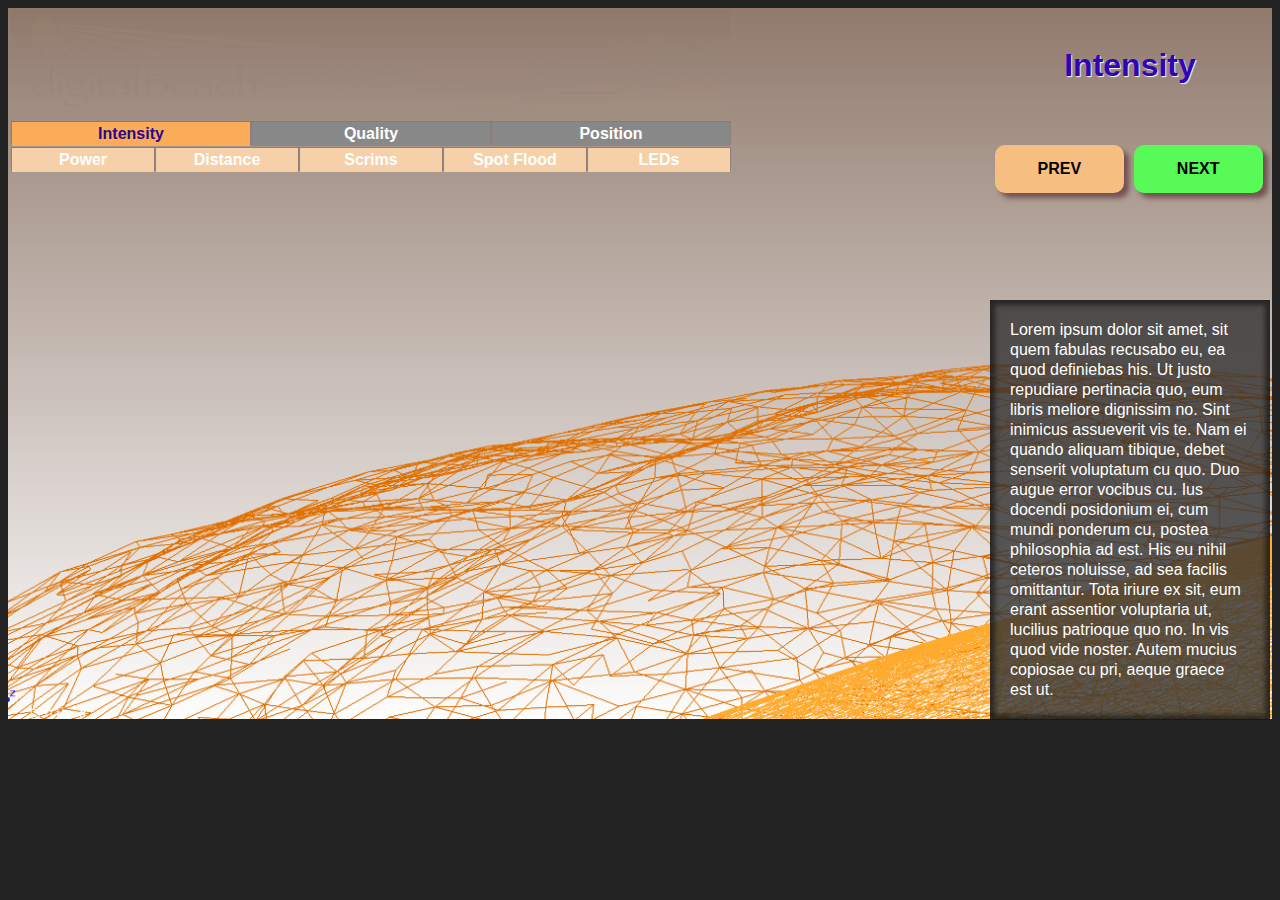
<file: LOL2.html>
<!doctype html>
<html>
<head>
<meta charset="UTF-8" />
<title> LOL2 </title>



<!-- ======= ======= ======= styles ======= ======= ======= -->
 <link rel="stylesheet" href="styles/LOL2.css" type="text/css" media="screen" />


</head>

 <body>
<!-- ======= banner =======  -->
<div id="banner"><img src="images/banner2.png" width="720" height="100"/></div>


<!-- ======= container =======  -->
<div class="container" width="600">
	<div id="cf" class="shadow">
	  <img class="bottom bg" src="images/beach_bg_dark.png" />
	  <img class="top bg" src="images/beach_bg1.png" />
	</div>


	<!-- ======= panelNav =======  -->
	<div id="mainNav">
		<nav id="prevNav"></nav>
		<nav id="thisNav"></nav>
<!-- 		<nav id="nextNav"></nav>
 -->	</div>


	<!-- ======= item containers =======  -->
	<div id="menu"></div>
	<div id="group"></div>
	<div id="actors"></div>
	<div id="setup"></div>
	<div id="targets"></div>
	<div id="controls"></div>
	<div id="trackpad"></div>
	<div id="tooltips"></div>
	<div id="titleText"></div>
	<div id="occupier"></div>
	<div id="instrText" class="textFrame"></div>

	<div id="canvasFrames"></div>

	<canvas id="canvasL" class="canvasL" width="720" height="405" style="display:none;"></canvas>
	<canvas id="canvasM" class="canvasM" width="240" height="135" style="display:none;"></canvas>


	<!-- ======= panelNav =======  -->
	<nav id="panelNav">
		<ul>
			<li class="navLink"><a id="prevLink" class="navLink" href="#"> PREV </a></li>
			<li class="navLink"><a id="nextLink" class="navLink" href="#"> NEXT </a></li>
		</ul>
	</nav>


<!-- end of container -->
</div>

</body>


<!-- ======= ======= ======= scripts ======= ======= ======= -->
<script src="https://ajax.googleapis.com/ajax/libs/jquery/2.1.3/jquery.min.js"></script>
<script src="scripts/objects_behaviors.js"></script>
<script src="scripts/objects_targets.js"></script>
<script src="scripts/objects_items.js"></script>
<script src="scripts/objects_text.js"></script>
<script src="scripts/objects_pages.js"></script>
<script src="scripts/scripts_activeItems.js"></script>
<script src="scripts/scripts_behavior.js"></script>
<script src="scripts/scripts_pages.js"></script>
<script src="scripts/utilities.js"></script>
<script src="scripts/init.js"></script>

<!--

<script src="scripts/objects_pages_test.js"></script>
<script src="scripts/objects.js"></script>
<script src="scripts/dbActors_scripts.js"></script>
<script src="scripts/dbDemo_scripts.js"></script>
-->

<script type="text/javascript">
	$( document ).ready( function() {
	    console.log( "document ready" );

		initDemo();

	});

</script>

</html>



<!-- ======= ARCHIVE =======

<div id="set">set</div>
<div id="shop">shop</div>

<canvas id="C1layer1">browser update required</canvas>
<canvas id="C1layer2">browser update required</canvas>
<canvas id="C1layer3">browser update required</canvas>


<canvas id="C2layer1">browser update required</canvas>
<canvas id="C2layer2">browser update required</canvas>
<canvas id="C2layer3">browser update required</canvas>

-->
</file>
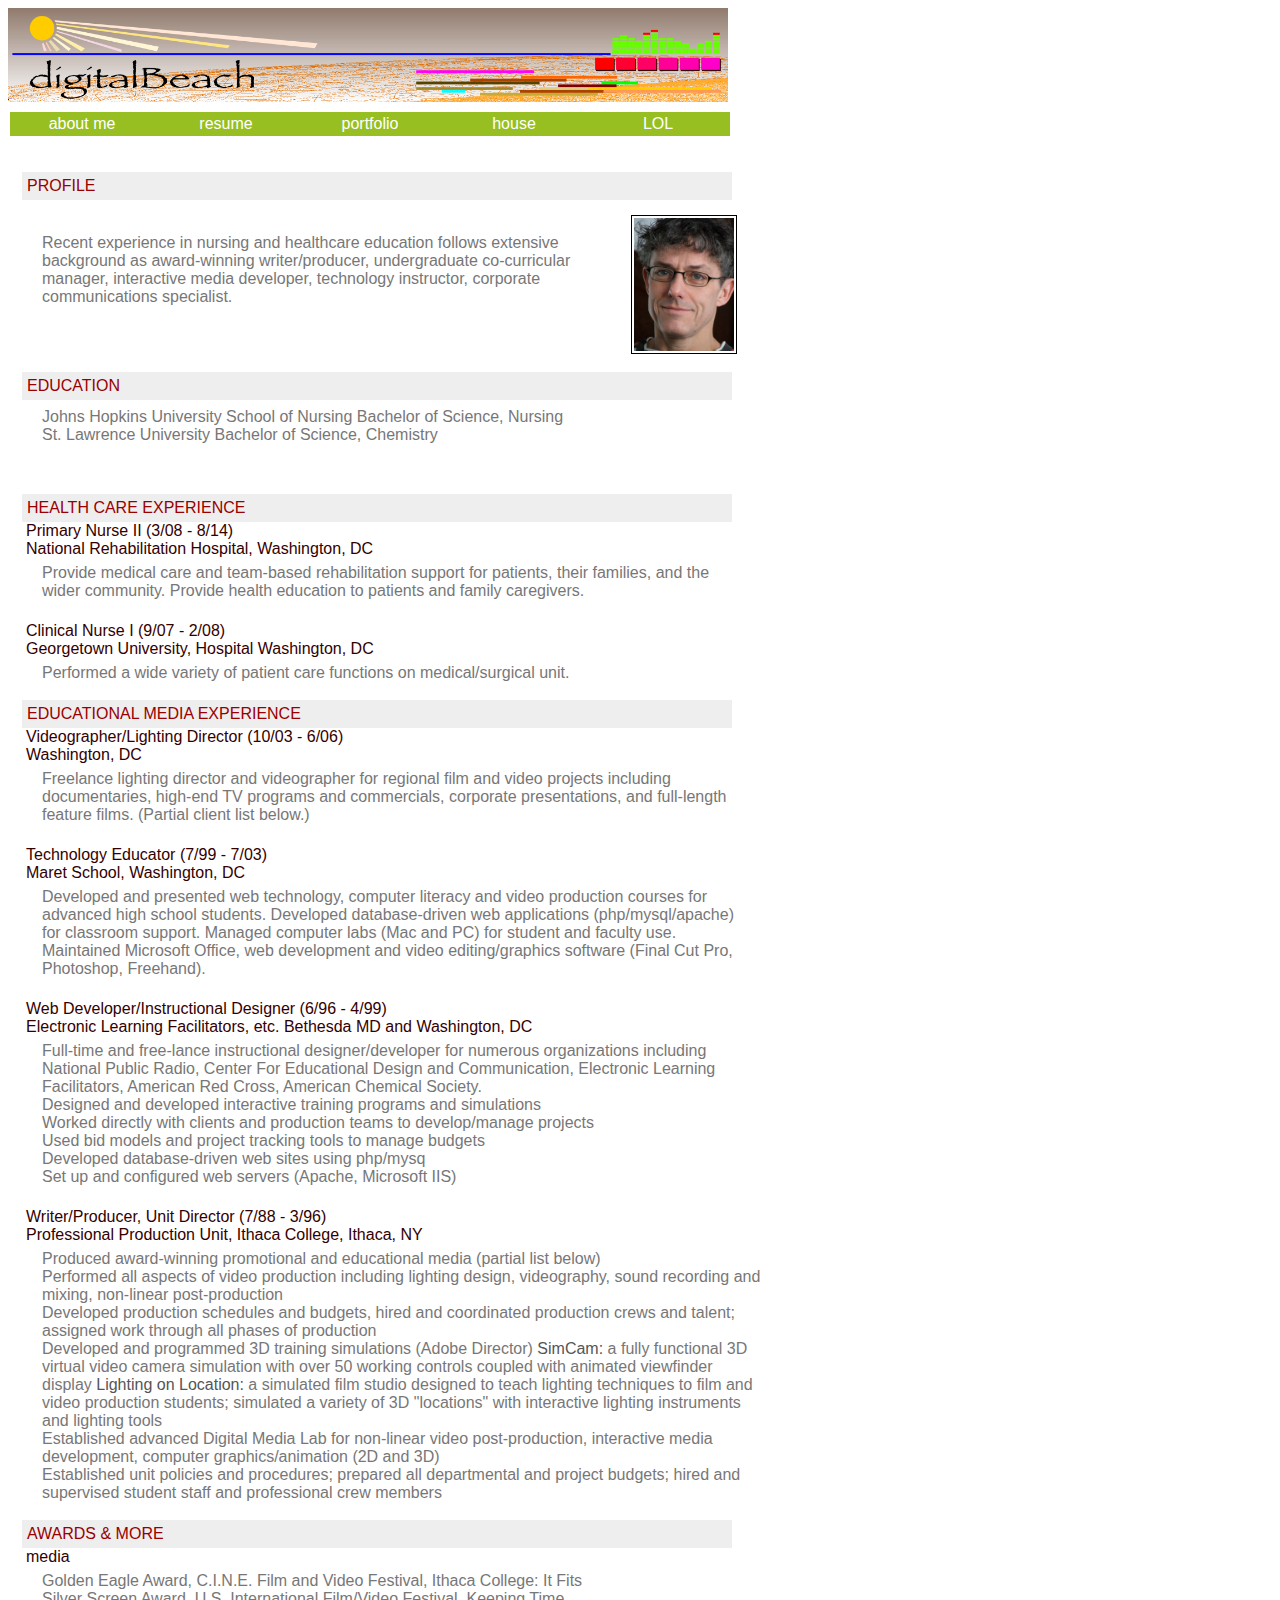
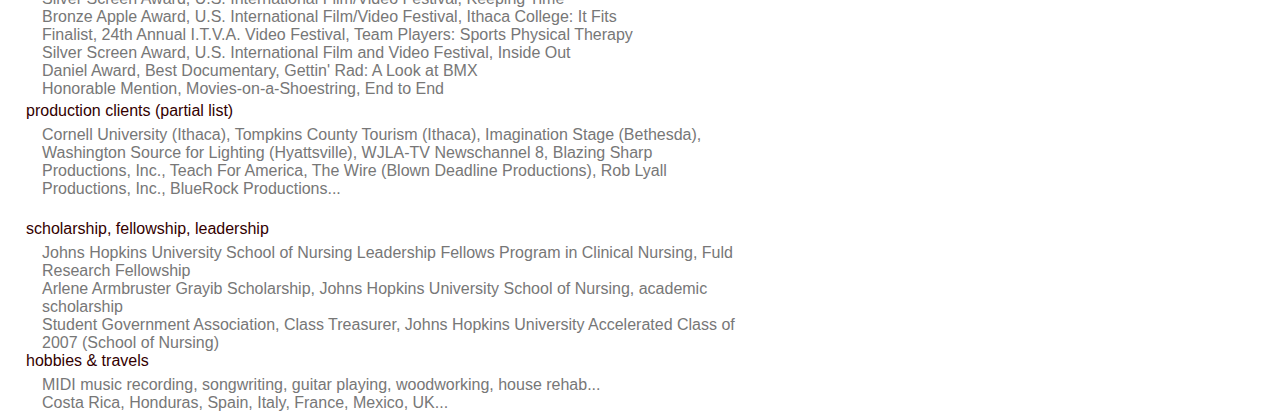
<file: resume.html>
<!doctype html>
<html>
<head>
<meta charset="UTF-8" />
<title> resume </title>

<!-- ======= ======= ======= styles ======= ======= ======= -->
<link id="mainStyles" rel="stylesheet" type="text/css" href="styles/cssMain.css">

</head>


<body>
<!-- ======= banner =======  --> 
<div class="header">
	<div id="banner"></div>


	<!-- ======= pageNav =======  --> 
	<nav class="siteNav">
		<ul class="navUl">
			<li><a href="index.html">about me</a></li>
			<li><a class="thispage" href="resume.html">resume</a></li>
			<li><a href="portfolio.html">portfolio</a></li>
			<li><a href="house.html">house</a></li>
			<li><a href="LOL2.html">LOL</a></li>
		</ul>	
	</nav>
</div>


<!-- ======= article =======  --> 
<div id="article">

<!-- ======= profile =======  --> 
<div class="clearfix" style:position="absolute" height="200px">
<h2>PROFILE</h2>
	<img id="TomPic2" src="images/TomPic1.jpg" alt="profile photo">
<div class="resText"><br><p>Recent experience in nursing and healthcare education follows extensive background as award-winning writer/producer, undergraduate co-curricular manager, interactive media developer, technology instructor, corporate communications specialist.</p>
</div>
</div>  
<br>

<!-- ======= education =======  --> 
<h2>EDUCATION</h2>

<div class="resText"><br><p>
Johns Hopkins University School of Nursing 
Bachelor of Science, Nursing 
<br>
St. Lawrence University 
Bachelor of Science, Chemistry
</div>
<br></p>

<!-- ======= ======= ======= healthcare jobs ======= ======= ======= --> 
<h2>HEALTH CARE EXPERIENCE</h2>

<div class="jobhead">Primary Nurse II (3/08 - 8/14)<br>
National Rehabilitation Hospital, Washington, DC</div>
<div class="resText">Provide medical care and team-based rehabilitation support for patients, their families, and the wider community.  Provide health education to patients and family caregivers.</div>  
<br>
<div class="jobhead">Clinical Nurse I  (9/07 - 2/08)<br>
Georgetown University, Hospital Washington, DC</div>
<div class="resText">Performed a wide variety of patient care functions on medical/surgical unit.</div>
<br>

<!-- ======= ======= ======= media jobs ======= ======= ======= --> 
<h2>EDUCATIONAL MEDIA EXPERIENCE</h2>

<!-- ======= job =======  --> 
<div class="jobhead">Videographer/Lighting Director (10/03 - 6/06)<br>
Washington, DC</div>
<div class="resText">Freelance lighting director and videographer for regional film and video projects including documentaries, high-end TV programs and commercials, corporate presentations, and full-length feature films.  (Partial client list below.)
</div>
<br>

<!-- ======= job =======  --> 
<div class="jobhead">Technology Educator   (7/99 - 7/03)<br>
Maret School, Washington, DC</div>
<div class="resText">Developed and presented web technology, computer literacy and video production courses for advanced high school students.  Developed database-driven web applications (php/mysql/apache) for classroom support. Managed computer labs (Mac and PC) for student and faculty use. Maintained Microsoft Office, web development and video editing/graphics software (Final Cut Pro, Photoshop, Freehand).
</div>
<br>

<!-- ======= job =======  --> 
<div class="jobhead">Web Developer/Instructional Designer  (6/96 - 4/99)<br>
Electronic Learning Facilitators, etc.  Bethesda MD and Washington, DC</div> 
<div class="resText">Full-time and free-lance instructional designer/developer for numerous organizations including National Public Radio, Center For Educational Design and Communication, Electronic Learning Facilitators, American Red Cross, American Chemical Society.
<div class="clearfix">	
	<ul class="resume clearfix">
	  <li class="resume"> Designed and developed interactive training programs and simulations</li>
	  <li class="resume">Worked directly with clients and production teams to develop/manage projects</li>
	  <li class="resume">Used bid models and project tracking tools to manage budgets</li>
	  <li class="resume">Developed database-driven web sites using php/mysq</li>
	  <li class="resume">Set up and configured web servers (Apache, Microsoft IIS)</li>
  </ul></div>
</div>
<br>

<!-- ======= job =======  --> 
<div class="jobhead">Writer/Producer, Unit Director   (7/88 - 3/96)<br>
Professional Production Unit, Ithaca College, Ithaca, NY</div>
<div class="resText">
	<ul class="resume clearfix">
	<li class="resume">Produced award-winning promotional and educational media (partial list below)</li>
	<li class="resume">Performed all aspects of video production including lighting design, videography, sound recording and mixing, non-linear post-production</li>
	<li class="resume">Developed production schedules and budgets, hired and coordinated production crews and talent; assigned work through all phases of production</li>
	<li class="resume">Developed and programmed 3D training simulations (Adobe Director)
	 <span>SimCam:</span>  a fully functional 3D virtual video camera simulation with over 50 working controls coupled with animated viewfinder display
	 <span>Lighting on Location:</span>  a simulated film studio designed to teach lighting techniques to film and video production students; simulated a variety of 3D "locations" with interactive lighting instruments and lighting tools</li>
	<li class="resume">Established advanced Digital Media Lab for non-linear video post-production, interactive media development, computer graphics/animation (2D and 3D)</li>
	<li class="resume">Established unit policies and procedures; prepared all departmental and project budgets; hired and supervised student staff and professional crew members</li>
	</ul>
</div>
<br>

<!-- ======= awards =======  --> 
<h2>AWARDS & MORE</h2>
<div class="jobhead">media</div>
<div class="resText">
	<ul class="resume clearfix">
		<li class="resume">Golden Eagle Award, C.I.N.E. Film and Video Festival, Ithaca College: It Fits</li>
		<li class="resume">Silver Screen Award, U.S. International Film/Video Festival, Keeping Time</li>
		<li class="resume">Bronze Apple Award, U.S. International Film/Video Festival, Ithaca College: It Fits</li>
		<li class="resume">Finalist, 24th Annual I.T.V.A. Video Festival, Team Players: Sports Physical Therapy</li>
		<li class="resume">Silver Screen Award, U.S. International Film and Video Festival, Inside Out</li>
		<li class="resume">Daniel Award, Best Documentary, Gettin' Rad: A Look at BMX</li>
		<li class="resume">Honorable Mention, Movies-on-a-Shoestring, End to End</li>
	</ul>
</div>
	
<!-- ======= production =======  --> 
<div class="jobhead">production clients (partial list)</div>
<div class="resText">
	Cornell University (Ithaca), Tompkins County Tourism (Ithaca), Imagination Stage (Bethesda), Washington Source for Lighting (Hyattsville), WJLA-TV Newschannel 8, Blazing Sharp Productions, Inc., Teach For America, The Wire (Blown Deadline Productions), Rob Lyall Productions, Inc., BlueRock Productions...
</div>
<br>
	
<!-- ======= etc =======  --> 
<div class="jobhead">scholarship, fellowship, leadership</div>
<div class="resText">
	<ul class="resume">
		<li class="resume">Johns Hopkins University School of Nursing Leadership Fellows Program in Clinical Nursing, Fuld Research Fellowship</li>
		<li class="resume">Arlene Armbruster Grayib Scholarship, Johns Hopkins University School of Nursing, academic scholarship</li>
		<li class="resume">Student Government Association, Class Treasurer, Johns Hopkins University Accelerated Class of 2007 (School of Nursing)</li>
	</ul>
</div>
<br>

<!-- ======= travels =======  --> 
<div class="jobhead">hobbies & travels</div>
	<div class="resText">
		<ul class="resume">
			<li class="resume">MIDI music recording, songwriting, guitar playing, woodworking, house rehab...</li>
			<li class="resume">Costa Rica, Honduras, Spain, Italy, France, Mexico, UK...</li>
		</ul>
	</div>		
</div>

</div>


<!-- ======= ======= ======= styles ======= ======= ======= -->

<!-- <script src="scripts/tomScripts.js"></script>
<script src="scripts/objects.js"></script>
<script src="scripts/canvas.js"></script>
<script src="scripts/pages.js"></script>
<script src="scripts/data.js"></script> -->

</body>
</html>

<!-- ======= pageBg =======  --> 
<!-- <div id="pageBg"></div> -->
</file>
<file: styles/LOL2.css>
@charset "UTF-8";

/* Box Model Hack */
* {
    -webkit-box-sizing: border-box;
       -moz-box-sizing: border-box;
            box-sizing: border-box;
} 

/* ======= positions ======= */

	#banner   { position: absolute; left:10px; top:10px; width:720px; height:100px; }	
	#mainNav  { position: absolute; left:10px; top:120px; width:720px; height:80px; }
	#panelNav { position: absolute; left:990px; top:140px; width:280px; height:60px; }
	#canvasL  { position: absolute; left:10px; top:210px; width:720px; height:405px; }	
	#canvasM  { position: absolute; left:740px; top:75px; width:240px; height:135px; }	
	#tooltips { position: absolute; left:990px; top:220px; width:280px; height:80px; }
	#titleText { z-index:4; position: absolute; left:990px; top:50px; width:280px; }
	#instrText { z-index:4; position: absolute; left:990px; top:300px; width:280px; }

/* ======= general ======= */

img.bg {
	/* Set rules to fill background */
	min-height: 100%;
	min-width: 1024px;

	/* Set up proportionate scaling */
	width: 100%;
	height: auto;

	/* Set up positioning */
	position: fixed;
	top: 0;
	left: 0;
}

body {
  	line-height: 20px;
  	font-size: medium;
	text-align: left;
  	font-weight: 100;
	font-family: "Gill Sans", Helvetica, Arial, sans-serif;
	color: #777;
	background-color: #222;
	background-size: cover;
}

#banner {
	z-index: 1;
	opacity: 0.01;
	background-image: url("../images/banner1.png");
	background-repeat: no-repeat;
	background-size: 720px, 100px, contain;
}

canvas {
	z-index: 0;
/*	display: none;
*/	border: 1px solid #fff;	
    background-color: #444;
    box-shadow: 5px 5px 10px #222;
}

#cf {
	position:relative;
	background-size: 100% auto;
}

#cf img {
	position:absolute;
	left:0;
	-webkit-transition: opacity 1s ease-in-out;
	-moz-transition: opacity 1s ease-in-out;
	-o-transition: opacity 1s ease-in-out;
	transition: opacity 1s ease-in-out;
}

#cf img.transparent {
	opacity:0;
}

/* ======= nav ======= */

#mainNav {
	display: inline-block;
}

/*#panelNav {
	border: 1px solid white;	
}
*/

#prevNav, #thisNav, #nextNav {
	display: block;
	float: left;
	width: 100%;
	height: 24px;
    margin: 1px;
	background-color: rgba(50, 50, 50, 0.2);
}

#nextNav {
	background-color: #F5D0A9;
}

.emptyNav {
	width: 99.8%;
    padding: 0;
	background-color: rgba(50, 50, 50, 0.2);
}

ul {
    margin: 0;
    padding: 0;
	list-style: none;
}

li { 
	display: block;
	float: left;
	height: 24px;
    margin: 1px;
    padding: 0;
}

a, a.visited, a:link {
	float: left;
	width: 100%;
	height: 100%;
    margin: 0;
    padding: 2px;
  	line-height: 20px;
	font-weight: bold;
	text-align: center;
	text-decoration: none;
	color: white;
	background-color: #888;
}

a.nextNav {
	background-color: #F5D0A9;
}

a:hover, a:active, a.thisPage {
	color: #29088A;
	background-color: #FAAC58;
}


/* ======= panelNav ======= */

#panelNav li { 
	display: inline-block; 
	float: left;
	margin: 5px;
	width: 46%;
	height: 100%;
	border: 0;
}

#prevLink {
	display: inline-block; 
	border: 10px solid #F7BE81;
	background-color: #F7BE81;
}

#nextLink {
	display: inline-block; 
	border: 10px solid #58FA58;
	background-color: #58FA58;
}

.navLink a {
	color: black;
 	line-height: 24px;
	border-radius: 10px;
	-moz-border-radius: 10px;
	-webkit-border-radius: 10px;
	box-shadow: 5px 5px 5px rgba(60, 10, 20, 0.5);
}

.navLink a:hover {
	color: #FFFFFF;
	background-color: #FE9A2E;
}

.navLink a:active {
	color: #FFFFFF;
	background-color: #FAE421;
}

/* ======= text ======= */

#titleText {
	color: #3104B4;
  	line-height: 30px;
	font-weight: bold;
   	font-size: xx-large;
  	font-weight: 700;
	text-align: center;
	text-shadow: 1px 1px 1px #fff;
}

#tooltips {
	color: red;
  	line-height: 30px;
   	font-size: xx-large;
 	font-weight: 700;
	text-align: center;
	text-shadow: 1px 1px white;
}

#instrText {
	color: white;
   	font-size: medium;
 	font-weight: 100;
	text-align: left;
}

#occupier {
	position:absolute;
	display: block;
	color: red;
   	font-size: large;
 	font-weight: 700;
	text-align: right;
	z-index: 5;
}

.textFrame {
	display: block; 
	padding: 20px;
  	font-size: x-large;
	text-align: center;
  	font-weight: 700;
	background-color: rgba(50, 50, 50, 0.8);
	box-shadow: inset 0 0 5px 5px rgba(0, 0, 0, 0.5);
}

/* ======= targets ======= */

.target {
	z-index:0;
	display: block;
	border: 5px solid #ddd;	
	box-shadow: 5px 5px 5px rgba(0, 0, 0, 0.5);
}
	
.target.over {
	border: 5px solid #e00;	
	box-shadow: 5px 5px 5px rgba(255, 255, 255, 1);
}
	
.target.occupied {
	background-color: rgba(255, 0, 0, 0.2);
}


/* ======= trackpad ======= */

.trackpad {
	z-index: 2;
    position: absolute;
	border: 5px solid rgba(255, 130, 0, 1);	
	background-color: #404040;
	box-shadow: 5px 5px 5px rgba(0, 0, 0, 0.5);
}

/* ======= tracker ======= */

.tracker {
	z-index: 3;
	border: 1px solid #404040;
    background-color: #c0c0c0;
    width: 24px;
    height: 24px;
    border-radius: 12px;
	box-shadow: 5px 5px 5px rgba(0, 0, 0, 0.5);
}

.tracker.over {
	border: 0px solid white;
    background-color: red;
}

/* ======= items ======= */

.button, .toggle, .settingH, .sliderH, .dragger {
	z-index: 2;
	display: block;
	box-shadow: 5px 5px 5px rgba(0, 0, 0, 0.5);
}
	
.button.over, .toggle.over, .settingH.over, .sliderH.over, .dragger.over {
	box-shadow: 5px 5px 5px rgba(255, 255, 255, 1);
}
	
.button.selected, .toggle.selected, .settingH.selected, .sliderH.selected, .dragger.selected {
	margin-left: 2px;
	margin-top: 2px;
	box-shadow: 2px 2px 5px rgba(0, 0, 0, 1);
}


/* ======= sparkles ======= */

.sun {
	position: absolute;
	display: block;
	left: 40px;
	top: 10px;
	width: 185px;
	height: 185px;
}

.logo {
	position: absolute;
	display: block;
	left: 200px;
	top: 110px;
	width: 850px;
	height: 150px;
}

.ocean {
	position: absolute;
	display: block;
	left: 10px;
	height: 20px;
	background-color: rgba(50, 100, 250, 1);
	box-shadow: 5px 5px 5px rgba(8, 8, 138, 0.5);
}
#o1 {
	top: 380px;
	width: 680px;
}
#o2 {
	top: 405px;
	width: 530px;
	background-color: rgba(50, 100, 250, 1);
}
#o3 {
	top: 430px;
	width: 380px;
	background-color: rgba(50, 100, 250, 0.8);
}
#o4 {
	top: 455px;
	width: 260px;
	background-color: rgba(50, 100, 250, 0.6);
}
#o5 {
	top: 480px;
	width: 180px;
	background-color: rgba(50, 100, 250, 0.4);
}

.sparkle {
	position: absolute;
	display: block;
	left: 100px;
	width: 20px;
	height: 20px;
	background-color: #fff;
	z-index: 5;
}

.sparkle1 {
	top: 380px;
}
.sparkle2 {
	top: 405px;
}
.sparkle3 {
	top: 430px;
}

#s1 {
	left: 100px;
}
#s2 {
	left: 120px;
}
#s3 {
	left: 140px;
}
#s4 {
	left: 160px;
}
#s5 {
	left: 180px;
}
#s6 {
	left: 200px;
}
#s7 {
	left: 220px;
}
#s8 {
	left: 120px;
}
#s9 {
	left: 140px;
}
#s10 {
	left: 160px;
}
#s11 {
	left: 180px;
}
#s12 {
	left: 200px;
}
#s13 {
	left: 140px;
}
#s14 {
	left: 160px;
}
#s15 {
	left: 180px;
}



/*#panelNav a:hover {
	color: #FFFFFF; !important;
	border: 10px solid #FE9A2E;
	background-color: #FE9A2E;
}
*/


/*.overlay {
    position:fixed;
    display:none; 

    background-color: rgba(0, 0, 0, 0.7);

    top: 0;
    left: 0;
    bottom: 0;
    right: 0;
}
*/

/*.trackpadRect {
    position: relative; 
    top: 80px;
    width: 160px;
    height: 90px;
	background-color: #404040;
}
*/
/* ======= prev/next ======= */

/*a.textLink {
	display: inline; 
	float: none;
	width: 0%;
	height: 0%;
  	line-height: 20px;
  	font-size: medium;
	text-align: left;
  	font-weight: 100;
	font-family: "Gill Sans", Helvetica, Arial, sans-serif;
  	color: #000;
}
*/

/*#prevBtn { 
	position: absolute; 
	left: 731px; 
	top: 154px; 
	width: 50px; 
	height :47px; 
  	font-weight: 400;
	background-color: #FFDAB9; !important;
}

#nextBtn { 
	position: absolute; 
	left: 1019px; 
	top: 154px; 
	width: 50px; 
	height: 47px; 
	background-color: #FFDAB9; !important;
}
*/
/* ======= siteNav ======= */

/*.siteNav ul li a:link {
	background-color: #FFE4B5;
}

.siteNav ul li a:hover, a.thisPage {
	color: #FFFFFF; !important;
	background-color: #DEB887;
}
*/
/* ======= prevNext ======= */

/*.prevNext a.prevNext:link {
	padding: 0px 0px 10px 8px;
	background-color: #FFDAB9; !important;
}

.prevNext a.prevNext:hover, a.prevNext:active, a.prevNext.thisPage {
	color: #FFFFFF; !important;
	background-color: #BC8F8F;
}
*/
/* ======= miniNav ======= */

/*.miniNav ul {
	width: 340px;
}

.miniNav a.miniNav:link {
	background-color: #FFDAB9; !important;
}

.miniNav a.miniNav:hover, a.miniNav:active, a.miniNav.thisPage {
	color: #FFFFFF; !important;
	background-color: #BC8F8F;
}
*/
/* ======= canvas ======= */

/*canvas {
	border-radius: 2px;
	border: 2px solid #404040;
}

#tooltips, #prevBtn, #nextBtn {
	padding: 10px 10px 10px 0px;
	color: #c00;
  	font-weight: 400;
	text-align: center;
	border-radius: 2px;
	border: 2px solid #404040;
}
*/
/* ======= draggers ======= */

/*.dragger {
	z-index:0;
	display: block;
	border: 5px solid #ddd;	
}
	
.dragger.over {
	border: 5px solid #e00;	
}
	
.dragger.drag {
	z-index:5;
	border: 5px solid #090;	
}
*/
/* ======= buttons ======= */

/*.button {
	z-index:0;
	display: block;
	border: 5px solid #ddd;	
}
	
.button.over {
	border: 5px solid #e00;	
}
	
.button.selected {
	border: 5px solid #090;	
}

.button.notSelected {
	border: 5px solid #f0f;	
}

.button.icon {
	border: 5px solid #f0f;	
}
*/

/* ======= text ======= */

/*.text {
    margin: 10px;
    padding: 10px;
	color: red;
	text-decoration: none;
}

#titleText {
   	font-size: large;
 	font-weight: 400;
	text-align: center;
}

#instrText {
   	font-size: medium;
 	font-weight: 100;
	text-align: left;
}
*/

/*	#banner { position: absolute; left:10px; top:10px; width:720px; height:100px; }

	#tooltips { position: absolute; left:770px; top:155px; width:240px; height:45px; }

	#panelNav { position: absolute; left:10px; top:170px; width:720px; height:24px; }

	.canvasL { position: absolute; left:10px; top:200px; }
	.canvasR { position: absolute; left:347px; top:200px; }
	#tooltips { position: absolute; left:780px; top:154px; width:240px; height:47px; }

	#titleText { z-index:4; position: absolute; left:730px; top:190px; width:340px; }
	#instrText { z-index:4; position: absolute; left:730px; top:220px; width:340px; }
*/


/* ======= mainNav ======= */

/*#mainNav a.mainNav:link {
	background-color: #FFDAB9;
}

#mainNav a.mainNav:hover, a.mainNav.thisPage {
	background-color: #BC8F8F;
}
*/

/*




li.miniNav { 
	display: inline-block; 
    margin: 0px 10px 0px 10px;
	float: left;
}

#miniNav a.miniNav:link {
	width: 120px;
    margin: 0px 10px 0px 10px;
	border-radius: 2px 2px 0px 0px;
	border: 2px solid #aaa;
	border-bottom: 2px solid black;
	background-color: #BC8F8F; 
}

#miniNav a.miniNav:hover, a.miniNav.thisPage {
	border: 2px solid black;
	border-bottom: 2px solid white;
	background-color: #D2B48C; 
}

/* ======= panelNav ======= */

/*#panelNav a.panelNav:link {
	background-color: #D2B48C;
}

#panelNav a.panelNav:hover, a.panelNav.thisPage {
	background-color: #CD853F;
}
*/



/* 

#set, #shop {
	display: inline; 
	width: 100px;
	height: 20px;
  	line-height: 12px;
    margin: 0px;
    padding: 5px 0px 0px 0px;
	color: black;
	text-align: center;
  	font-weight: 400;
	border-radius: 2px;
	border: 1px solid #404040;
}

#set {
	background-color: #DEB887;
}
	
#shop {
	background-color: #FFE4B5;
}
	

*/
</file>
<file: styles/cssMain.css>
@charset "UTF-8";

/* ======= general ======= */

body {
	color: #777;
  	font-size: medium;
	text-align: left;
  	font-weight: 100;
	font-family: "Gill Sans", Helvetica, Arial, sans-serif;
}

#banner {
	position: absolute; 
	width: 720px;
	height: 100px;
	background-image: url("../images/banner1.png");
	background-repeat: no-repeat;
	background-size: 720px, 100px, contain;
}


span {
	color: #555;
  	font-size: medium;
  	font-weight: 400;
}

h1 {
  	font-weight: 400;
}

/* ======= nav ======= */

ul {
	width: 720px;
    height: auto;
    margin: 0;
    padding: 0;
	list-style: none;
}

li { 
	display: inline; 
	width: 20%;
    margin: 0;
    padding: 0;
	float: left;
}

a {
	display: block; 
	float: left;
	width: 100%;
	height: 100%;
  	line-height: 24px;
    margin: 0;
    padding: 0;
	color: #FFFFFF;
  	font-weight: 400; 
  	text-align: center;
	text-decoration: none;
	font-family: "Gill Sans", Helvetica, Arial, sans-serif;
}

/* ======= siteNav ======= */

.siteNav {
	position: absolute; 
	left:10px; 
	top:112px; 
	width:720px; 
	height:24px; 
}

.siteNav ul li a:link, a:visited {
	background-color: #98bf21;
}

.siteNav ul li a:hover, a:active, a.thispage {
	background-color: #7A991A;
}

/* ======= article ======= */

#article {
	position: absolute; 
	left:10px; 
	top:160px; 
	width:720px;
  	margin: 10px;
	padding: 2px;
	font-family: "Gill Sans", Helvetica, Arial, sans-serif;
}

#TomPic {
  	margin: 15px;
	padding: 2px;
	float: right;
	width: 198px;
	height: 256px;
	border: 1px solid black;
}

/* ======= resume ======= */

#TomPic2 {
  	margin: 15px 5px 0px 15px;
	padding: 2px;
	float: right;
	width: 100px;
	height: auto;
	border: 1px solid black;
}

h2 {
	display: block; 
	float: left;
	width: 700px;
  	margin: 0px 0px;
	background-color: #eee;
  	margin: 0px;
	padding: 5px;
	color: #900;
  	font-size: medium;
  	font-weight: 300;
	text-align: left;
	text-decoration: none;
	font-family: "Gill Sans", Helvetica, Arial, sans-serif;
}

.jobhead {
	color: #300;
  	font-weight: 500;
  	font-size: medium;
  	margin: 2px;
	padding: 2px;
	text-align: left;
	text-decoration: none;
	font-family: "Gill Sans", Helvetica, Arial, sans-serif;
}

.resText {
	position: relative; left:20px; 
	padding: 2px 2px 0px 0px;
	width: 700px;
	font-family: "Gill Sans", Helvetica, Arial, sans-serif;
}

ul.resume {
    margin: 0;
    padding: 0;
	list-style: none;
}

li.resume { 
	display: inline; 
	width: 100%;
    margin: 2;
    padding: 2;
	clear: both;
}

/* ======= fancybox ======= */
.image-gallary {
	position: absolute; 
	display: inline-block;
	left:10px; 
	top:200px;
    height: 90px;
	margin: 2px;
	float: left;
}

.fancybox {
	display: inline-block;
	left:10px; 
    margin: 5px;
}


.clearfix {
	overflow: auto;
	clear: both;
}

/* ======= media queries ======= */

@media screen and (max-width: 768px) {


	.header {
		display: block;
		width: 100%;
		height: 100px;
	}

	#banner {
		display: inline-block;
		position: relative;
		left: 0;
		top: 0;
		width: 60%;
		height: 100px;
		background-image: url("../images/banner1_sm.png");
		background-repeat: no-repeat;
		background-size: 310px, 100px, contain;
	}

	.siteNav {
		display: inline-block;
		position: relative;
		left: 0;
		top: 0;
		height: auto;
		width: 35%;
	}

	ul {
		width: 200px;
	    height: auto;
	    margin: 0;
	    padding: 0;
		list-style: none;
	}

	li {
		display: block;
		float: none;
		width: 200px;
	}

	a {
		float: none;
	  	line-height: 16px;
	}

	h2 {
		width: 90%;
		margin: 10px;
	}

	#article {
		width: auto;
	}
	
	.jobhead {
		float: left;
	}

	.resText {
		width: auto;
	}
}
</file>
